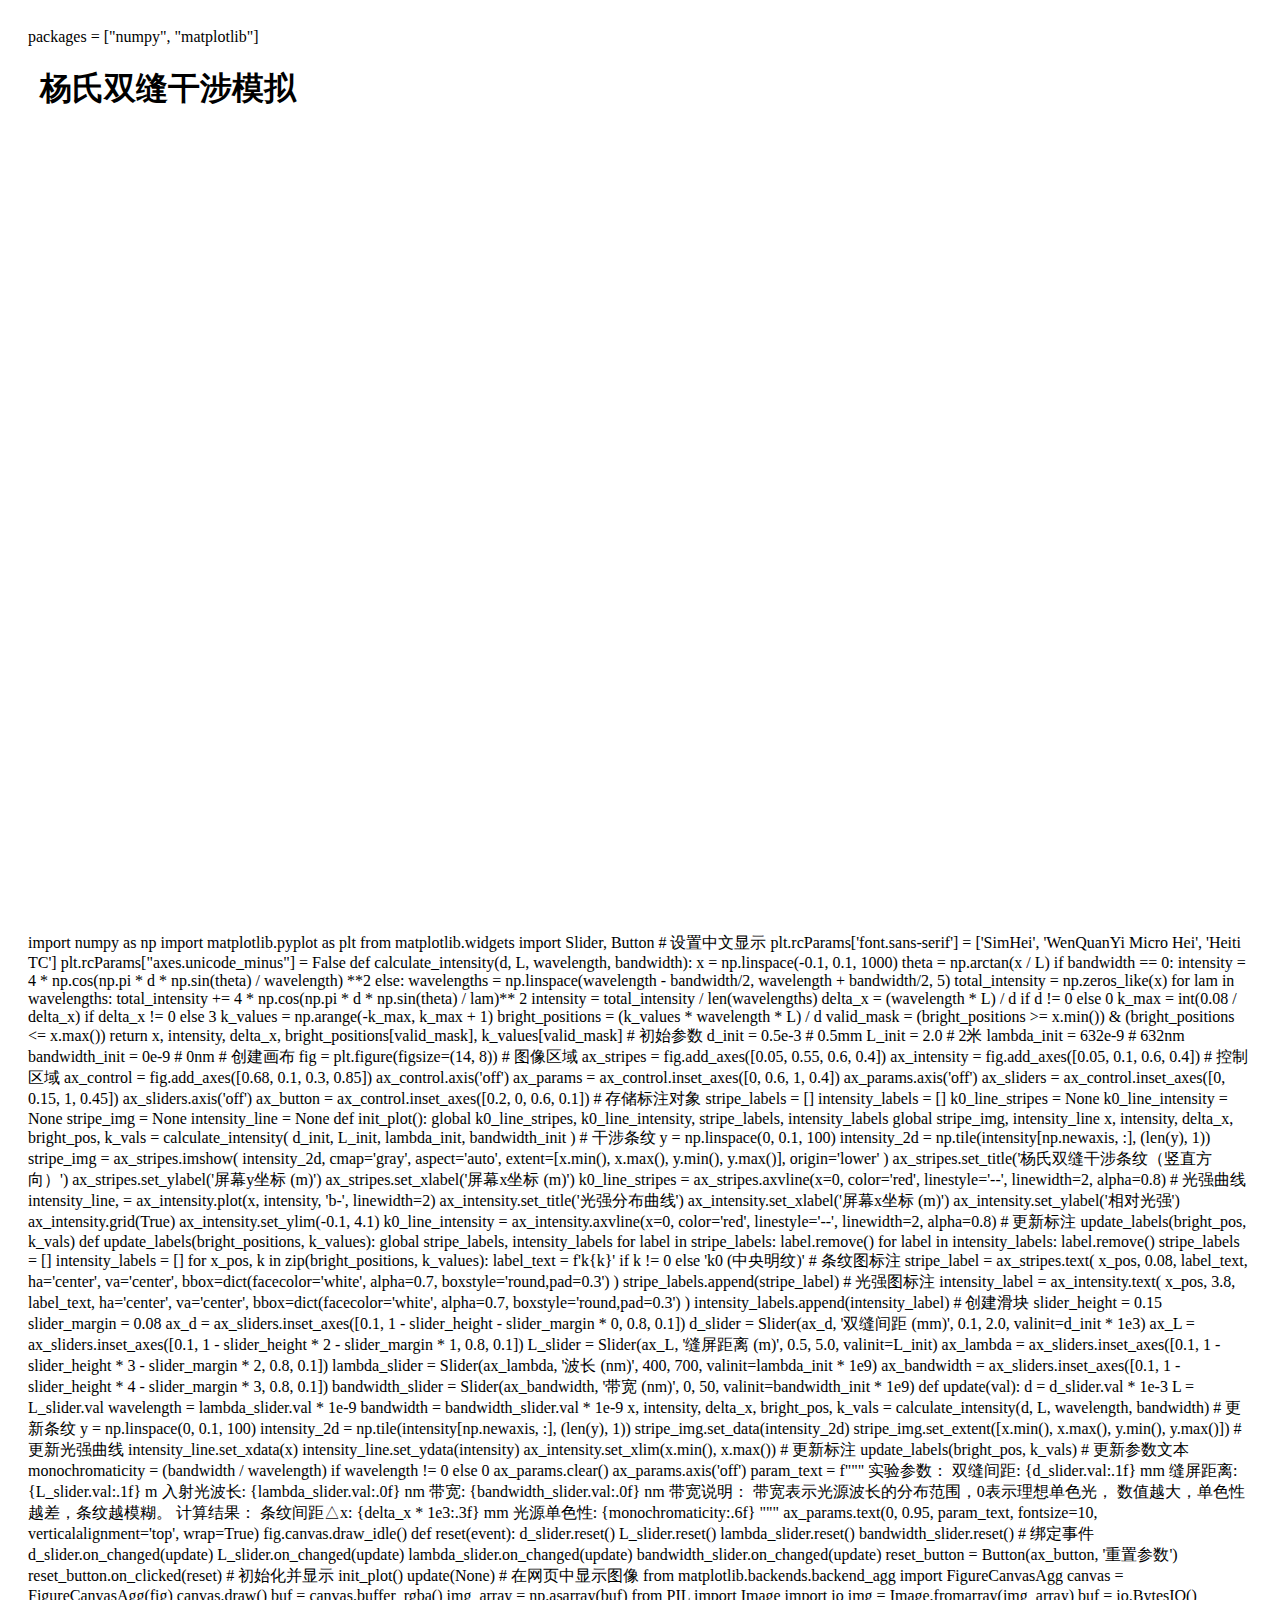
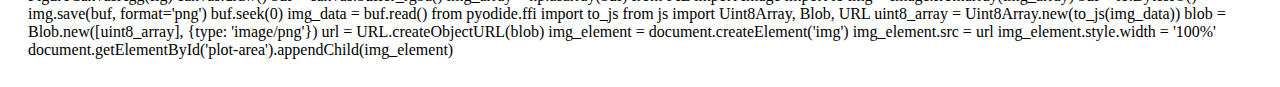
<file: young_interference.html>
<!DOCTYPE html>
<html>
<head>
    <meta charset="UTF-8">
    <title>杨氏双缝干涉模拟</title>
    <!-- 引入PyScript库 -->
    <link rel="stylesheet" href="https://pyscript.net/latest/pyscript.css" />
    <script defer src="https://pyscript.net/latest/pyscript.js"></script>
    <!-- 引入依赖库 -->
    <py-config>
        packages = ["numpy", "matplotlib"]
    </py-config>
    <style>
        body { padding: 20px; font-family: SimHei; }
        .container { max-width: 1200px; margin: 0 auto; }
        #plot-area { width: 100%; height: 800px; }
    </style>
</head>
<body>
    <div class="container">
        <h1>杨氏双缝干涉模拟</h1>
        <div id="plot-area"></div>
    </div>

    <py-script>
        import numpy as np
        import matplotlib.pyplot as plt
        from matplotlib.widgets import Slider, Button

        # 设置中文显示
        plt.rcParams['font.sans-serif'] = ['SimHei', 'WenQuanYi Micro Hei', 'Heiti TC']
        plt.rcParams["axes.unicode_minus"] = False

        def calculate_intensity(d, L, wavelength, bandwidth):
            x = np.linspace(-0.1, 0.1, 1000)
            theta = np.arctan(x / L)
            
            if bandwidth == 0:
                intensity = 4 * np.cos(np.pi * d * np.sin(theta) / wavelength) **2
            else:
                wavelengths = np.linspace(wavelength - bandwidth/2, wavelength + bandwidth/2, 5)
                total_intensity = np.zeros_like(x)
                for lam in wavelengths:
                    total_intensity += 4 * np.cos(np.pi * d * np.sin(theta) / lam)** 2
                intensity = total_intensity / len(wavelengths)
            
            delta_x = (wavelength * L) / d if d != 0 else 0
            k_max = int(0.08 / delta_x) if delta_x != 0 else 3
            k_values = np.arange(-k_max, k_max + 1)
            bright_positions = (k_values * wavelength * L) / d
            valid_mask = (bright_positions >= x.min()) & (bright_positions <= x.max())
            return x, intensity, delta_x, bright_positions[valid_mask], k_values[valid_mask]

        # 初始参数
        d_init = 0.5e-3  # 0.5mm
        L_init = 2.0      # 2米
        lambda_init = 632e-9  # 632nm
        bandwidth_init = 0e-9  # 0nm

        # 创建画布
        fig = plt.figure(figsize=(14, 8))

        # 图像区域
        ax_stripes = fig.add_axes([0.05, 0.55, 0.6, 0.4])
        ax_intensity = fig.add_axes([0.05, 0.1, 0.6, 0.4])

        # 控制区域
        ax_control = fig.add_axes([0.68, 0.1, 0.3, 0.85])
        ax_control.axis('off')
        ax_params = ax_control.inset_axes([0, 0.6, 1, 0.4])
        ax_params.axis('off')
        ax_sliders = ax_control.inset_axes([0, 0.15, 1, 0.45])
        ax_sliders.axis('off')
        ax_button = ax_control.inset_axes([0.2, 0, 0.6, 0.1])

        # 存储标注对象
        stripe_labels = []
        intensity_labels = []
        k0_line_stripes = None
        k0_line_intensity = None
        stripe_img = None
        intensity_line = None

        def init_plot():
            global k0_line_stripes, k0_line_intensity, stripe_labels, intensity_labels
            global stripe_img, intensity_line
            
            x, intensity, delta_x, bright_pos, k_vals = calculate_intensity(
                d_init, L_init, lambda_init, bandwidth_init
            )

            # 干涉条纹
            y = np.linspace(0, 0.1, 100)
            intensity_2d = np.tile(intensity[np.newaxis, :], (len(y), 1))
            stripe_img = ax_stripes.imshow(
                intensity_2d, cmap='gray', aspect='auto',
                extent=[x.min(), x.max(), y.min(), y.max()], origin='lower'
            )
            ax_stripes.set_title('杨氏双缝干涉条纹（竖直方向）')
            ax_stripes.set_ylabel('屏幕y坐标 (m)')
            ax_stripes.set_xlabel('屏幕x坐标 (m)')
            k0_line_stripes = ax_stripes.axvline(x=0, color='red', linestyle='--', linewidth=2, alpha=0.8)

            # 光强曲线
            intensity_line, = ax_intensity.plot(x, intensity, 'b-', linewidth=2)
            ax_intensity.set_title('光强分布曲线')
            ax_intensity.set_xlabel('屏幕x坐标 (m)')
            ax_intensity.set_ylabel('相对光强')
            ax_intensity.grid(True)
            ax_intensity.set_ylim(-0.1, 4.1)
            k0_line_intensity = ax_intensity.axvline(x=0, color='red', linestyle='--', linewidth=2, alpha=0.8)

            # 更新标注
            update_labels(bright_pos, k_vals)

        def update_labels(bright_positions, k_values):
            global stripe_labels, intensity_labels
            for label in stripe_labels:
                label.remove()
            for label in intensity_labels:
                label.remove()
            stripe_labels = []
            intensity_labels = []

            for x_pos, k in zip(bright_positions, k_values):
                label_text = f'k{k}' if k != 0 else 'k0 (中央明纹)'
                # 条纹图标注
                stripe_label = ax_stripes.text(
                    x_pos, 0.08, label_text,
                    ha='center', va='center',
                    bbox=dict(facecolor='white', alpha=0.7, boxstyle='round,pad=0.3')
                )
                stripe_labels.append(stripe_label)
                # 光强图标注
                intensity_label = ax_intensity.text(
                    x_pos, 3.8, label_text,
                    ha='center', va='center',
                    bbox=dict(facecolor='white', alpha=0.7, boxstyle='round,pad=0.3')
                )
                intensity_labels.append(intensity_label)

        # 创建滑块
        slider_height = 0.15
        slider_margin = 0.08
        ax_d = ax_sliders.inset_axes([0.1, 1 - slider_height - slider_margin * 0, 0.8, 0.1])
        d_slider = Slider(ax_d, '双缝间距 (mm)', 0.1, 2.0, valinit=d_init * 1e3)

        ax_L = ax_sliders.inset_axes([0.1, 1 - slider_height * 2 - slider_margin * 1, 0.8, 0.1])
        L_slider = Slider(ax_L, '缝屏距离 (m)', 0.5, 5.0, valinit=L_init)

        ax_lambda = ax_sliders.inset_axes([0.1, 1 - slider_height * 3 - slider_margin * 2, 0.8, 0.1])
        lambda_slider = Slider(ax_lambda, '波长 (nm)', 400, 700, valinit=lambda_init * 1e9)

        ax_bandwidth = ax_sliders.inset_axes([0.1, 1 - slider_height * 4 - slider_margin * 3, 0.8, 0.1])
        bandwidth_slider = Slider(ax_bandwidth, '带宽 (nm)', 0, 50, valinit=bandwidth_init * 1e9)

        def update(val):
            d = d_slider.val * 1e-3
            L = L_slider.val
            wavelength = lambda_slider.val * 1e-9
            bandwidth = bandwidth_slider.val * 1e-9

            x, intensity, delta_x, bright_pos, k_vals = calculate_intensity(d, L, wavelength, bandwidth)

            # 更新条纹
            y = np.linspace(0, 0.1, 100)
            intensity_2d = np.tile(intensity[np.newaxis, :], (len(y), 1))
            stripe_img.set_data(intensity_2d)
            stripe_img.set_extent([x.min(), x.max(), y.min(), y.max()])

            # 更新光强曲线
            intensity_line.set_xdata(x)
            intensity_line.set_ydata(intensity)
            ax_intensity.set_xlim(x.min(), x.max())

            # 更新标注
            update_labels(bright_pos, k_vals)

            # 更新参数文本
            monochromaticity = (bandwidth / wavelength) if wavelength != 0 else 0
            ax_params.clear()
            ax_params.axis('off')
            param_text = f"""
            实验参数：

            双缝间距: {d_slider.val:.1f} mm
            缝屏距离: {L_slider.val:.1f} m
            入射光波长: {lambda_slider.val:.0f} nm
            带宽: {bandwidth_slider.val:.0f} nm

            带宽说明：
            带宽表示光源波长的分布范围，0表示理想单色光，
            数值越大，单色性越差，条纹越模糊。

            计算结果：
            条纹间距△x: {delta_x * 1e3:.3f} mm
            光源单色性: {monochromaticity:.6f}
            """
            ax_params.text(0, 0.95, param_text, fontsize=10, verticalalignment='top', wrap=True)

            fig.canvas.draw_idle()

        def reset(event):
            d_slider.reset()
            L_slider.reset()
            lambda_slider.reset()
            bandwidth_slider.reset()

        # 绑定事件
        d_slider.on_changed(update)
        L_slider.on_changed(update)
        lambda_slider.on_changed(update)
        bandwidth_slider.on_changed(update)

        reset_button = Button(ax_button, '重置参数')
        reset_button.on_clicked(reset)

        # 初始化并显示
        init_plot()
        update(None)

        # 在网页中显示图像
        from matplotlib.backends.backend_agg import FigureCanvasAgg
        canvas = FigureCanvasAgg(fig)
        canvas.draw()
        buf = canvas.buffer_rgba()
        img_array = np.asarray(buf)

        from PIL import Image
        import io
        img = Image.fromarray(img_array)
        buf = io.BytesIO()
        img.save(buf, format='png')
        buf.seek(0)
        img_data = buf.read()

        from pyodide.ffi import to_js
        from js import Uint8Array, Blob, URL

        uint8_array = Uint8Array.new(to_js(img_data))
        blob = Blob.new([uint8_array], {type: 'image/png'})
        url = URL.createObjectURL(blob)

        img_element = document.createElement('img')
        img_element.src = url
        img_element.style.width = '100%'
        document.getElementById('plot-area').appendChild(img_element)
    </py-script>
</body>
</html>
</file>
